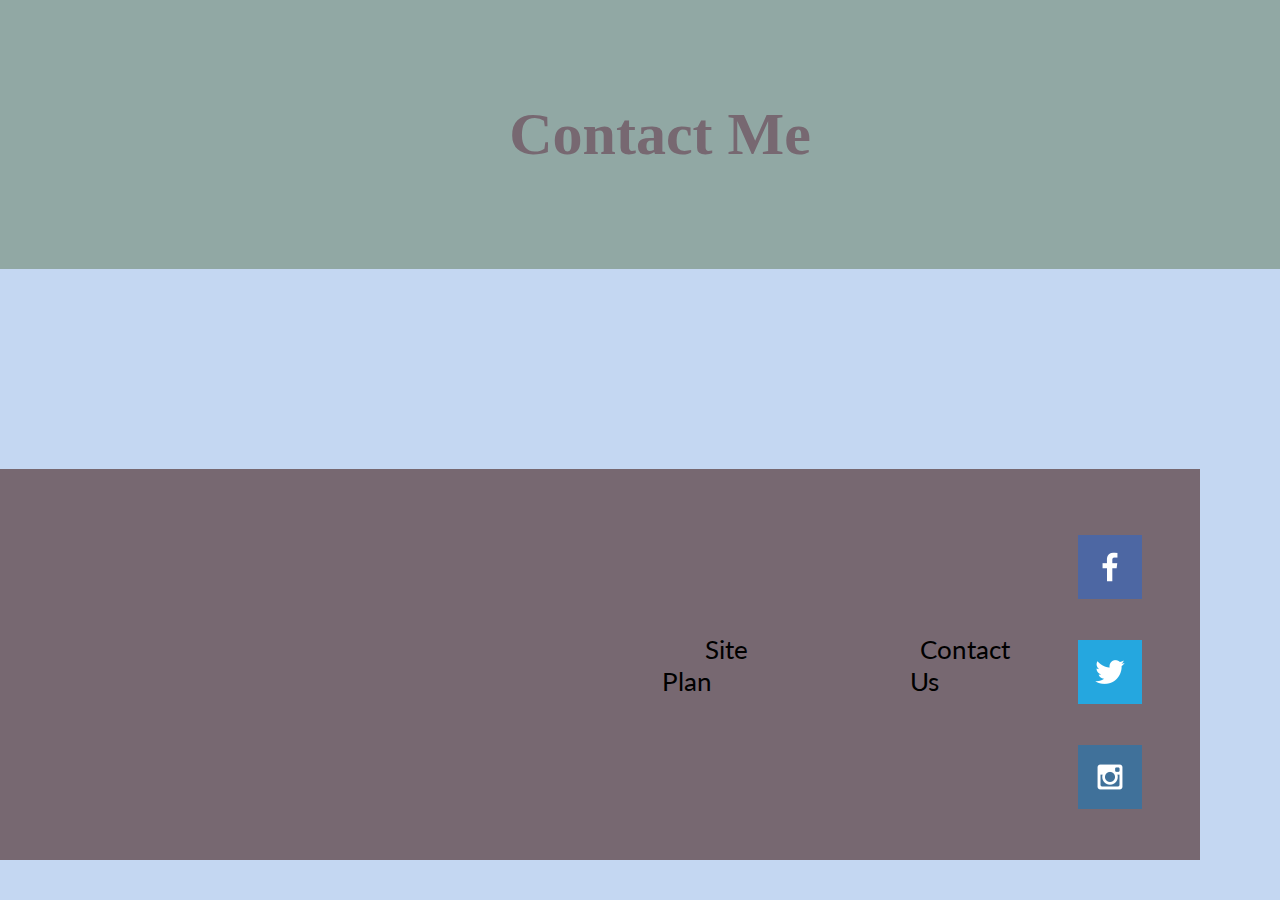
<file: contact.html>
<!DOCTYPE html>
<html lang="en">
<head>
    <meta charset="UTF-8">
    <meta http-equiv="X-UA-Compatible" content="IE=edge">
    <meta name="viewport" content="width=device-width, initial-scale=1.0">
    <link rel="stylesheet" href="site-plan.css">

</head>

<div class="header">
    <h1>Contact Me</h1>
  </div>
  

<footer>
  <p>Lauren DeCamps &copy; 2023 - Lauren DeCamps</p>
  <p><a href="site-plan-html">Site Plan</a></p>
  <p><a href="contactus.html">Contact Us</a></p>
  <div class="social">
      <a href="https://facebook.com" target="_blank">
          <img src="facebook.png" alt="fb icon">
      </a>
      <a href="https://twitter.com" target="_blank">
          <img src="twitter.png" alt="twitter icon">
      </a>
      <a href="https://instagram.com" target="_blank">
          <img src="instagram.png" alt="instagram icon">
      </a>
  </div>
</footer>
</div>

</html>
</file>
<file: site-plan.css>
/* if you are using any Google fonts change the font names below to your fonts. 
Any spaces in your font name should be replaced with a +. 
Fonts are separated by a | */
@import url('https://fonts.googleapis.com/css?family=IM+Fell+French+Canon+SC|Lato');

:root {
  /* change the values below to your colors from your palette https://coolors.co/f0f7ee-c4d7f2-afdedc-91a8a4-776871*/
  --primary-color: #776871   ;
  --secondary-color: #91a8a4 ;
  --accent1-color: #c4d7f2;
  --accent2-color: #f0f7ee;

  /* change the values below to your chosen font(s) */
  --heading-font: "IM Fell French Canon SC";
  --paragraph-font: Lato, Helvetica, sans-serif;

  /* these colors below should be chosen from among your palette colors above */
  --headline-color-on-white: #776871;  /* headlines on a white background */ 
  --headline-color-on-color: #f0f7ee; /* headlines on a colored background */ 
  --paragraph-color-on-white: #776871; /* paragraph text on a white background */ 
  --paragraph-color-on-color: #f0f7ee; /* paragraph text on a colored background */ 
  --paragraph-background-color: #776871  ;
  --nav-link-color: #91a8a4;
  --nav-background-color: ##c4d7f2;
  --nav-hover-link-color: #f0f7ee;
  --nav-hover-background-color: #776871;
}
.header {
  width: auto;
  height: auto;
  padding: 60px;
  background: #91a8a4;
  color: white;
  font-size: 30px;
}
body{
  height: 100%;
}

body{
  margin: 0;
}

nav{
  display: flex;
  width: 100%;
  height: 20%;
  background: #eee;
  align-items: center;
  justify-content: center;
}

a{
  text-decoration: none;
  color: #776871;
  margin: 0 40px;
}

#logo{
  width: 200px;
  height: 100%;
  background:#776871;
}

/*  Look around below...but DON'T CHANGE ANYTHING! */

body {
  max-width: 1200px;
  margin: 0 auto;
  padding: 4em;
  font-size: 18px;
  text-align: center;
}
#hero-img {
  max-width: auto;
}

img {
  display: block;
  margin: 0 auto;
}
h1, h2, h3, h4, h5, h6 {
  font-family: var(--heading-font);
  color: var(--headline-color-on-white);
}
h2 {
  text-align: center;
}
hr {
  height: 3px;
  margin: 35px 0;
  background: var(--accent1-color);
}
header {
  padding: 1em;
  text-align: center;
  color: var(--headline-color-on-color);
  background-color: var(--paragraph-background-color);
}
header > h1, header > h2 {
  color: var(--headline-color-on-color);
}

p {
  font-family: var(--paragraph-font);
  color: var(--paragraph-color-on-white);
  padding: 1em;
}
.colors {
  width: 100%;
  min-width: 350px;
  margin: 30px auto;
  text-align: center;
}
.colors th {
  background-color: #999;
}
.colors td{
  width: 25%;
  height: 3em;
}

.primary {
  background-color: var(--primary-color);
}
.secondary {
  background-color: var(--secondary-color);
}
.accent1 {
  background-color: var(--accent1-color);
}
.accent2{
  background-color: var(--accent2-color);
}

p.colored {
  background-color: var(--paragraph-background-color);
  color: var(--paragraph-color-on-color);
}

nav {
  background-color: #776871;
  line-height: 3em;
  text-align: center;
  font-size: 1.2em;
}
nav  {
  list-style-type: none;
  display: flex;

}
nav a {
  padding:1em;
  min-width: 120px;
  text-decoration: none;
  padding: 10px;

}
nav a:link, nav a:visited {
  color: var(--nav-link-color);
}
nav a:hover {
  color: var(--nav-hover-link-color);
  background-color: var(--nav-hover-background-color);
}

.sitemap {
  display: grid;
  justify-content: center;

  grid-template-columns: repeat(6, 15%);
  grid-template-rows: 3em 1.5em 1.5em 3em;
  grid-template-areas: ". . home home . ."
    ". . . top . ."
    ". left left right right ."
    "page2 page2 . . page3 page3";
}
.sitemap > div {

  text-align: center;

}
.sm-home {
  grid-area: home;
  background-color: #ccc;
  line-height: 3em;
}
.sm-page2 {
  grid-area: page2;
  background-color: #ccc;
  line-height: 3em;
}
.sm-page3 {
  grid-area: page3;
  background-color: #ccc;
  line-height: 3em;
}

.top {
  grid-area: top;
  border-left: 1px solid;
}

.left {
  grid-area: left;
  border-top: 1px solid;
  border-left: 1px solid;
}

.right {
  grid-area: right;
  border-top: 1px solid;
  border-right: 1px solid;
}

/* CSS File*/ 

@import url('https://fonts.googleapis.com/css2?family=Castoro+Titling&family=Pacifico&display=swap');



.logo {
  width: 80px;
}
#logo_link {
  padding-top: 5px;
  justify-self: center;
  align-self: center;
}
.icon {
  width: 80px;
  padding-top: 10px;
}
.header {
  width: 100%
}
#hero-img {
  width: 100%;
}


#background {
  grid-column: 1/11;
  grid-row: 4/9;
  
}




body {
    background-color: #c4d7f2;
    font-size: 22px;
    font-family: 'Castoro Titling', Arial, Helvetica, sans-serif;
    margin: 0;
    padding: 0;

  }

   #content {
     max-width: 1600px;
     margin: 0 auto;
  }

  header {
    background-color: #776871;
    display: grid;
    grid-template-columns: 150px auto;
  }
  nav {
    display: flex;
    justify-content: space-around;
  }
  nav a {
    text-align: center;
    color: black;
    text-decoration: none;
    padding: 35px;
  }
  nav a:hover {
    background-color: #c4d7f2;
    color: black;
  }
  .home-title {
    color: black;
    font-size: 2em;
    font-family: 'Pacifico', 'Times New Roman', Times, serif;
    margin-top: 10px;
  }
  h2 {
    margin: 0;
  }
  h4 {
    color: black;
  }
  
  #hero {
    display: grid;
    grid-template-columns: 1fr 3fr 1fr;
    margin-top: -100px;
  }
  
  #hero-msg h1, #hero-msg h4 {
    text-align: center;
  }
  #hero-msg h4 {
    color: white;
  }
  .msg h2 {
    color: black;
  }
  .msg p {
    color: black;
    font-size: .8em;
    padding-bottom: 15px;
  }
  .button-box {
    text-align: center;
  }
  main section {
    text-align: center;
  }
  main section img {
    box-sizing: border-box;
  }
  #background {
    height: 725px;
    background-color: #c4d7f2;
  }
  .book, .join {
    background-color: #c4d7f2;
    color: black;
    text-decoration: none;
    font-size: 18px;
    padding: 15px 30px;
    margin-top: 50px;
    border-radius: 5px;
  }
  .book:hover, .join:hover {
    background-color: #c4d7f2;
    color: black;
  }
  .rivers-card, .camping-card, .rapids-card {
    margin: 200px 0;
  }
  footer {
    background-color: #776871;
    color: black;
    padding: 25px 50px;
    margin-top: 200px;
    display: flex;
    justify-content: space-around;
    align-items: center;
  }
  footer p {
    font-size: 1.2em;
  }
  footer a {
    color: black;
    text-decoration: none;
  }
  footer a:hover {
    color: black;
  }
  footer p a:hover {
    text-decoration: underline;
  }
  footer .social img {
    padding-top: 15px;
  }
</file>
